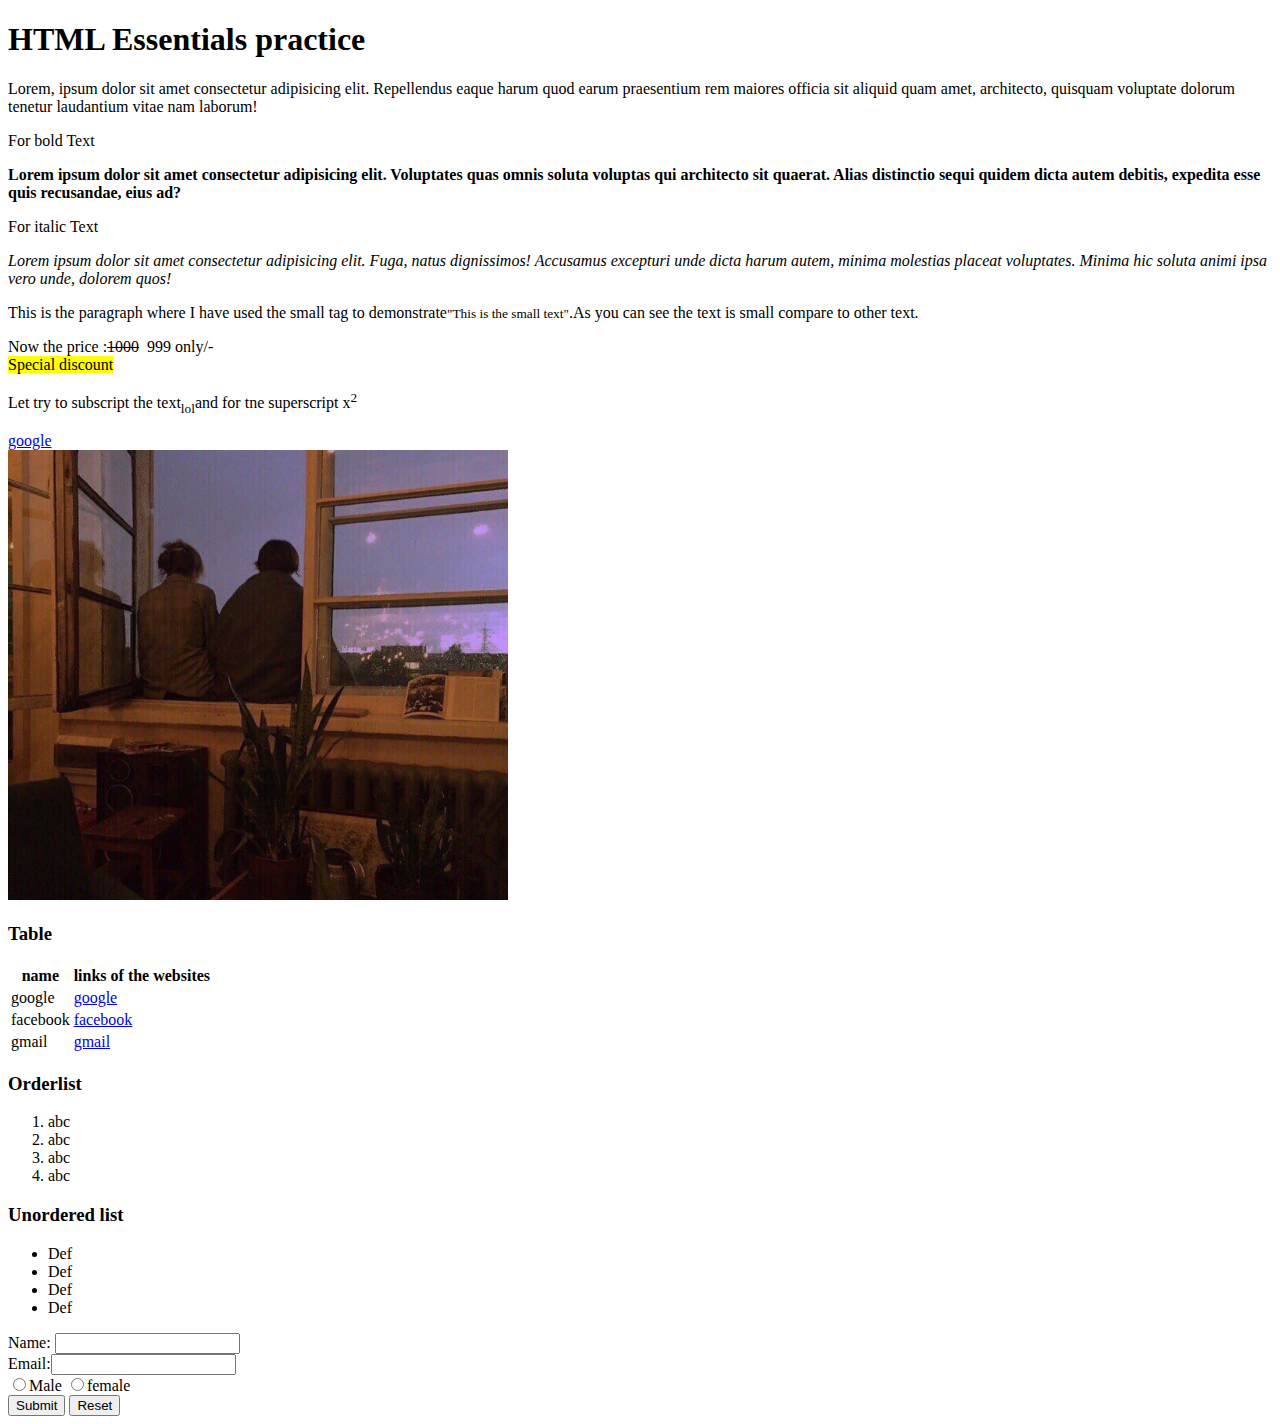
<file: index.html>
<!DOCTYPE html>
<html>
<head>
    <link rel="icon" type="/jpg" sizes="16x16" href="/original.jpg">
    <title>WebTechPractice</title>
    <meta charset="UTF-8">
    <meta name="description" content="Web technology practice">
    <meta name="keywords" content="HTML">
    <meta name="author" content="Diwang">
</head>
<body>
    <h1>HTML Essentials practice</h1>
    <div>
        <p>Lorem, ipsum dolor sit amet consectetur adipisicing elit. Repellendus eaque harum quod earum praesentium rem maiores officia sit aliquid quam amet, architecto, quisquam voluptate dolorum tenetur laudantium vitae nam laborum!</p>
        <span>For bold Text</span>
        <p><b>Lorem ipsum dolor sit amet consectetur adipisicing elit. Voluptates quas omnis soluta voluptas qui architecto sit quaerat. Alias distinctio sequi quidem dicta autem debitis, expedita esse quis recusandae, eius ad?</b></p>
        <span>For italic Text</span>
        <p><i>Lorem ipsum dolor sit amet consectetur adipisicing elit. Fuga, natus dignissimos! Accusamus excepturi unde dicta harum autem, minima molestias placeat voluptates. Minima hic soluta animi ipsa vero unde, dolorem quos!</i></p>
        <p>This is the paragraph where I have used the small tag to demonstrate<small>"This is the small text"</small>.As you can see the text is small compare to other text.</p>    
        <span>Now the price :<del>1000</del>&nbsp; 999 only/-</span><br>
        <span><mark>Special discount</mark></span>
        <p>Let try to subscript the text<sub>lol</sub>and for tne superscript x<sup>2</sup></p>
        <a href="https://www.google.com" target="_blank">google</a>
    </div>
    <div>
        <img src="original.jpg" alt="original" width="500" height="450"></img>
    </div>
    <div>
        <h3>Table</h3>
        <table>
            <tr>
                <th>name</th>
                <th>links of the websites</th>
            </tr>
            <tr>
                <td>google</td>
                <td><a href="https://www.google.com" target="_blank">google</a></td>
            </tr>
            <tr>
                <td>facebook</td>
                <td><a href="https://www.facebook.com" target="_blank">facebook</a></td>
            </tr>
            <tr>
                <td>gmail</td>
                <td><a href="https://www.gmail.com" target="_blank">gmail</a></td>
            </tr>
        </table>
        <h3>Orderlist</h3>
        <ol>
            <li>abc</li>
            <li>abc</li>
            <li>abc</li>
            <li>abc</li>
        </ol>
        <h3>Unordered list</h3>
        <ul>
            <li>Def</li>
            <li>Def</li>
            <li>Def</li>
            <li>Def</li>
        </ul>
    </div>
    <div class="form">
        <form>
            <label>Name:</label>
            <input type="text"><br>
            <label>Email:</label><input type="text"><br>
            <input type="radio"><label>Male</label>
            <input type="radio"><label>female</label><br>
            <input type="submit" name="submit">
            <input type="reset" name="reset">
        </form>

    </div>
</body>

</html>
</file>
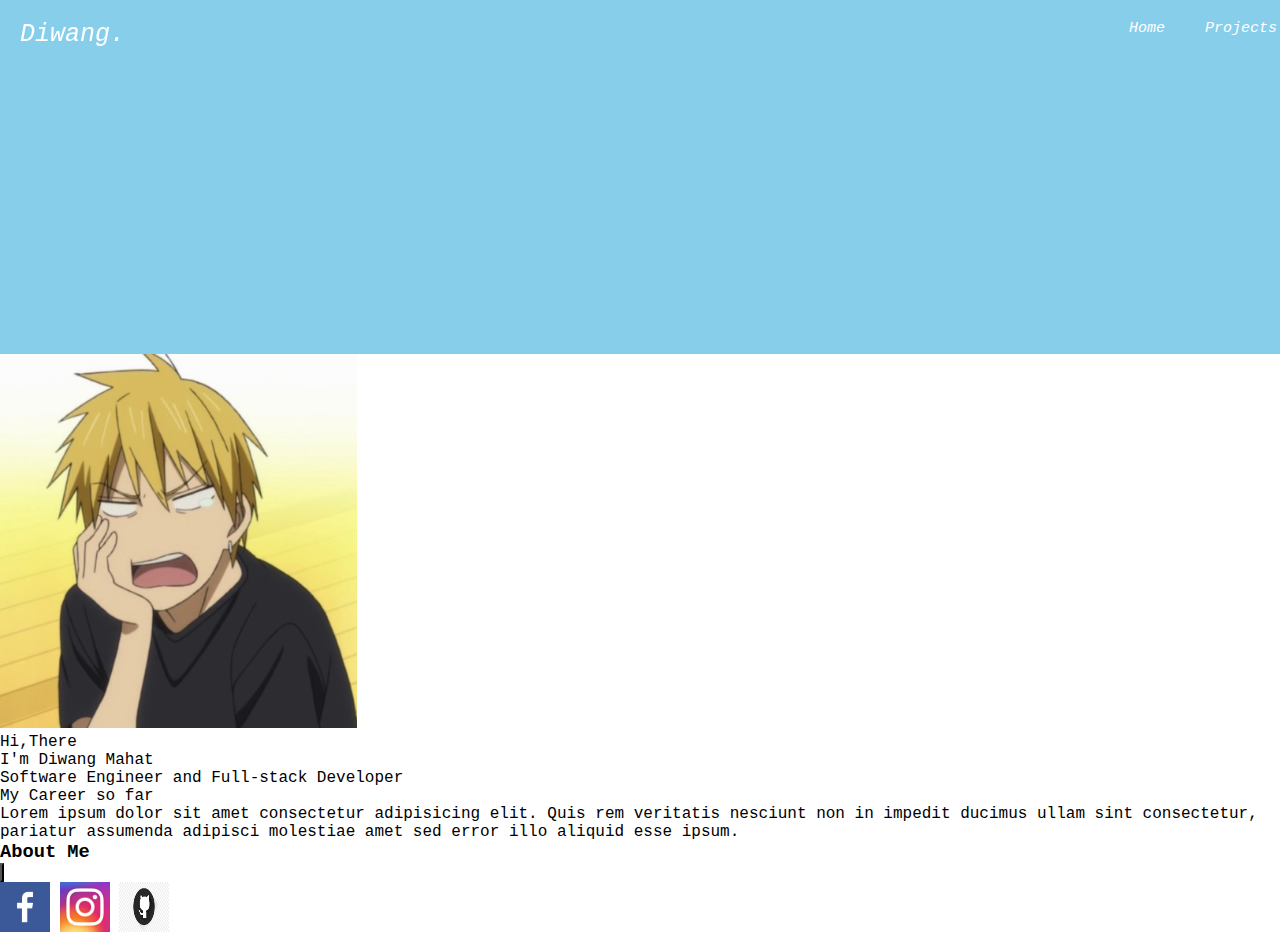
<file: portfolio/index.html>
<!DOCTYPE html>
<html>
<head>
    <title>MyPortfolio</title>
    <meta name="description" content="Web technology practice">
    <meta name="keywords" content="HTML">
    <meta name="author" content="Diwang">
    <link rel="stylesheet" href="style.css">
</head>
<body>
    <header>
        <div class="n">
            <span id="diwang">Diwang.</span>
            <nav>
                <ul>
                    <li><a href="About.html" id="link">About me</a></li>
                    <li><a href="Contact.html" id="link">Contact</a></li>
                    <li><a href="project.html" id="link">Projects</a></li>
                    <li><a href="index.html" id="link">Home</a></li>
                </ul>   
            </nav>
        </div>
    </header>
    <middle>
        <div class="">
            <div class="photo">
                <img src="kise.png" width="357px" height="374">
            </div>
            <div class="intro">
                <span>Hi,There <br>I'm Diwang Mahat</span><br>
                <span>Software Engineer and Full-stack Developer</span>
            </div>
        </div>
        <div>
            <div class="career">
                <P>My Career so far</P>
                <P>Lorem ipsum dolor sit amet consectetur adipisicing elit. Quis rem veritatis nesciunt non in impedit ducimus ullam sint consectetur, pariatur assumenda adipisci molestiae amet sed error illo aliquid esse ipsum.</P>
            </div>
            <div class="about">
                <h3>About Me</h3>
                <input type="button" name="Download CV">
            </div>
            <div class="smedia">
                <img src="facebook.png" width=50px height="50px">
                <img src="instagram.jpg" width=50px height="50px">
                <img src="download.png" width=50px height="50px">
            </div>
        </div>
    
    </middle>
</body>

</html>
</file>
<file: portfolio/style.css>
*{
   background-color: white;
    margin: 0px;
    padding: 0px;
    font-family: 'Courier New', Courier, monospace;
}
nav{
    background-color:skyblue;
    margin: 0%;
}
header{
    background-color: skyblue;
    width:1512px;
    height: 354px;
}
#diwang{
    background: transparent;
    position: fixed;
    margin: 10px;
    padding: 10px;
    color: white;
    font-size: 25px;
    font-style:italic;

}
ul {
    
    margin: 0;
    padding: 0;
    overflow: hidden;
    background-color: skyblue;
}
li{
    
    background-color: transparent;
    list-style-type: none;
    float:right;
}
li a {
    background-color: transparent;
    font-size: 15px;
    font-style: italic;
    display: block;
    text-align: center;
    margin: 10px;
    padding: 10px;
    color: white;
    text-decoration: none;
  }
</file>
